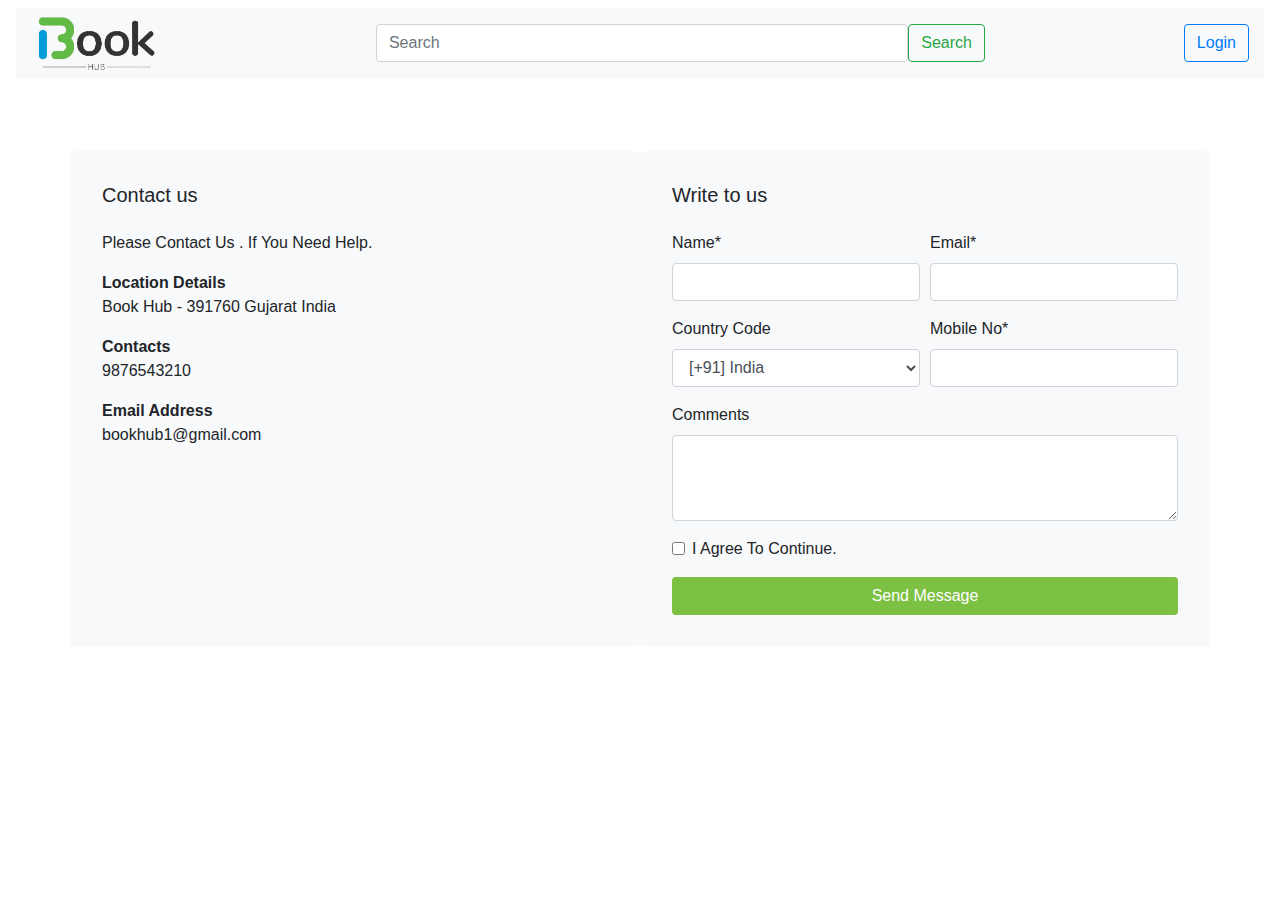
<file: static/contact_us.html>
<!DOCTYPE html>
<html lang="en">

<head>
  <meta charset="UTF-8">
  <meta name="viewport" content="width=device-width, initial-scale=1.0">
  <title>Contact Us</title>
  <link href="https://maxcdn.bootstrapcdn.com/bootstrap/4.5.2/css/bootstrap.min.css" rel="stylesheet">
  <style>
    .contact-header {
      background: linear-gradient(to right, #7cc144, #c9e7b2);
      color: white;
      padding: 2rem 0;
      text-align: center;
    }

    .contact-info,
    .contact-form {
      padding: 2rem;
      background-color: #f8f9fa;
      margin: 1rem 0;
      border-radius: 5px;
    }

    .contact-info h5,
    .contact-form h5 {
      margin-bottom: 1.5rem;
    }

    .btn-custom {
      background-color: #7cc144;
      color: white;
    }
  </style>
</head>

<body>
  <nav style="margin-bottom: 0px;" " class=" navbar bg-body-tertiary">
    <div class="container-fluid fnavbar navbar-expand-lg navbar-light bg-light ">
      <a class="navbar-brand">
        <img class="mh-100" style="max-width: 130px; max-height: 80px;" src="logo.png">
      </a>
      <form class="d-flex w-50" role="search">
        <input class="form-control" type="search" placeholder="Search" aria-label="Search">
        <button class="btn btn-outline-success" type="submit">Search</button>
      </form>
      <form action="{{ url_for('login' ) }}" method="post" ) }}">
        <button type="submit" class="btn btn-outline-primary">Login</button>
      </form>
    </div>

  </nav>


  <div class="container mt-5">
    <div class="row">
      <div class="col-md-6 contact-info">
        <h5>Contact us</h5>
        <p>Please Contact Us . If You Need Help.</p>
        <p><strong>Location Details</strong><br>Book Hub - 391760 Gujarat India</p>
        <p><strong>Contacts</strong><br>9876543210</p>
        <p><strong>Email Address</strong><br>bookhub1@gmail.com</p>
      </div>
      <div class="col-md-6 contact-form">
        <h5>Write to us</h5>
        <form>
          <div class="form-row">
            <div class="form-group col-md-6">
              <label for="name">Name*</label>
              <input type="text" class="form-control" id="name" required>
            </div>
            <div class="form-group col-md-6">
              <label for="email">Email*</label>
              <input type="email" class="form-control" id="email" required>
            </div>
          </div>
          <div class="form-row">
            <div class="form-group col-md-6">
              <label for="country-code">Country Code</label>
              <select id="country-code" class="form-control">
                <option selected>[+91] India</option>

              </select>
            </div>
            <div class="form-group col-md-6">
              <label for="mobile">Mobile No*</label>
              <input type="text" class="form-control" id="mobile" required>
            </div>
          </div>
          <div class="form-group">
            <label for="comments">Comments</label>
            <textarea class="form-control" id="comments" rows="3"></textarea>
          </div>
          <div class="form-group form-check">
            <input type="checkbox" class="form-check-input" id="agree" required>
            <label class="form-check-label" for="agree">I Agree To Continue.</label>
          </div>
          <button type="submit" class="btn btn-custom btn-block">Send Message</button>
        </form>
      </div>
    </div>
  </div>

  <script src="https://ajax.googleapis.com/ajax/libs/jquery/3.5.1/jquery.min.js"></script>
  <script src="https://cdnjs.cloudflare.com/ajax/libs/popper.js/1.16.0/umd/popper.min.js"></script>
  <script src="https://maxcdn.bootstrapcdn.com/bootstrap/4.5.2/js/bootstrap.min.js"></script>
</body>

</html>
</file>
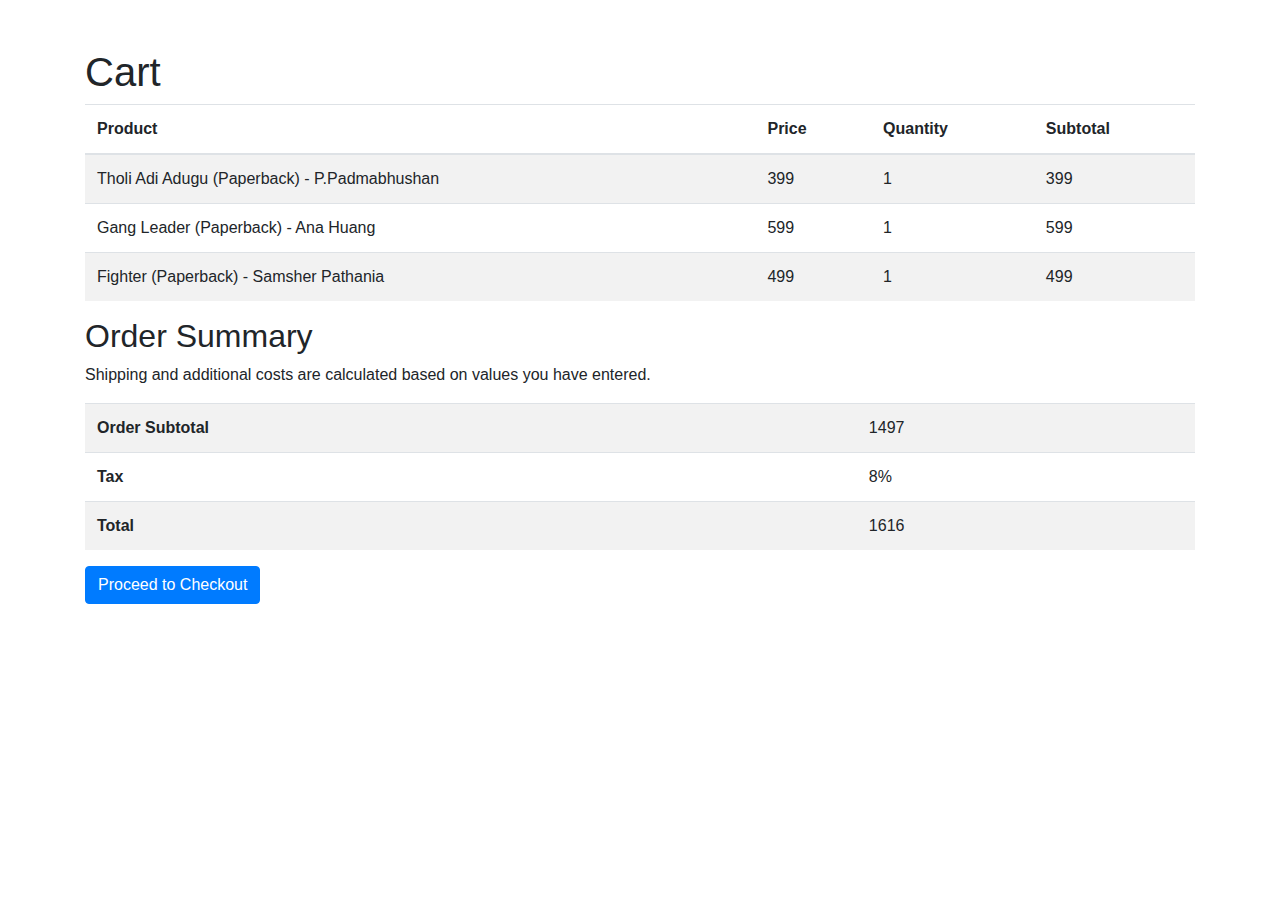
<file: static/my_cart.html>
<!DOCTYPE html>
<html lang="en">

<head>
  <meta charset="UTF-8">
  <meta name="viewport" content="width=device-width, initial-scale=1.0">
  <title>Cart</title>
  <link rel="stylesheet" href="https://maxcdn.bootstrapcdn.com/bootstrap/4.0.0/css/bootstrap.min.css">
</head>

<body>
  <div class="container mt-5">
    <h1>Cart</h1>
    <table class="table table-striped">
      <thead>
        <tr>
          <th>Product</th>
          <th>Price</th>
          <th>Quantity</th>
          <th>Subtotal</th>
        </tr>
      </thead>
      <tbody>
        <tr>
          <td>Tholi Adi Adugu (Paperback) - P.Padmabhushan</td>
          <td>399</td>
          <td>1</td>
          <td>399</td>
        </tr>
        <tr>
          <td>Gang Leader (Paperback) - Ana Huang</td>
          <td>599</td>
          <td>1</td>
          <td>599</td>
        </tr>
        <tr>
          <td>Fighter (Paperback) - Samsher Pathania</td>
          <td>499</td>
          <td>1</td>
          <td>499</td>
        </tr>
      </tbody>
    </table>
    <div class="order-summary">
      <h2>Order Summary</h2>
      <p>Shipping and additional costs are calculated based on values you have entered.</p>
      <table class="table table-striped">
        <tr>
          <th>Order Subtotal</th>
          <td>1497</td>
        </tr>
        <tr>
          <th>Tax</th>
          <td>8%</td>
        </tr>

        <tr>
          <th>Total</th>
          <td>1616</td>
        </tr>
      </table>
      <button class="btn btn-primary">Proceed to Checkout</button>
    </div>
  </div>
</body>

</html>
</file>
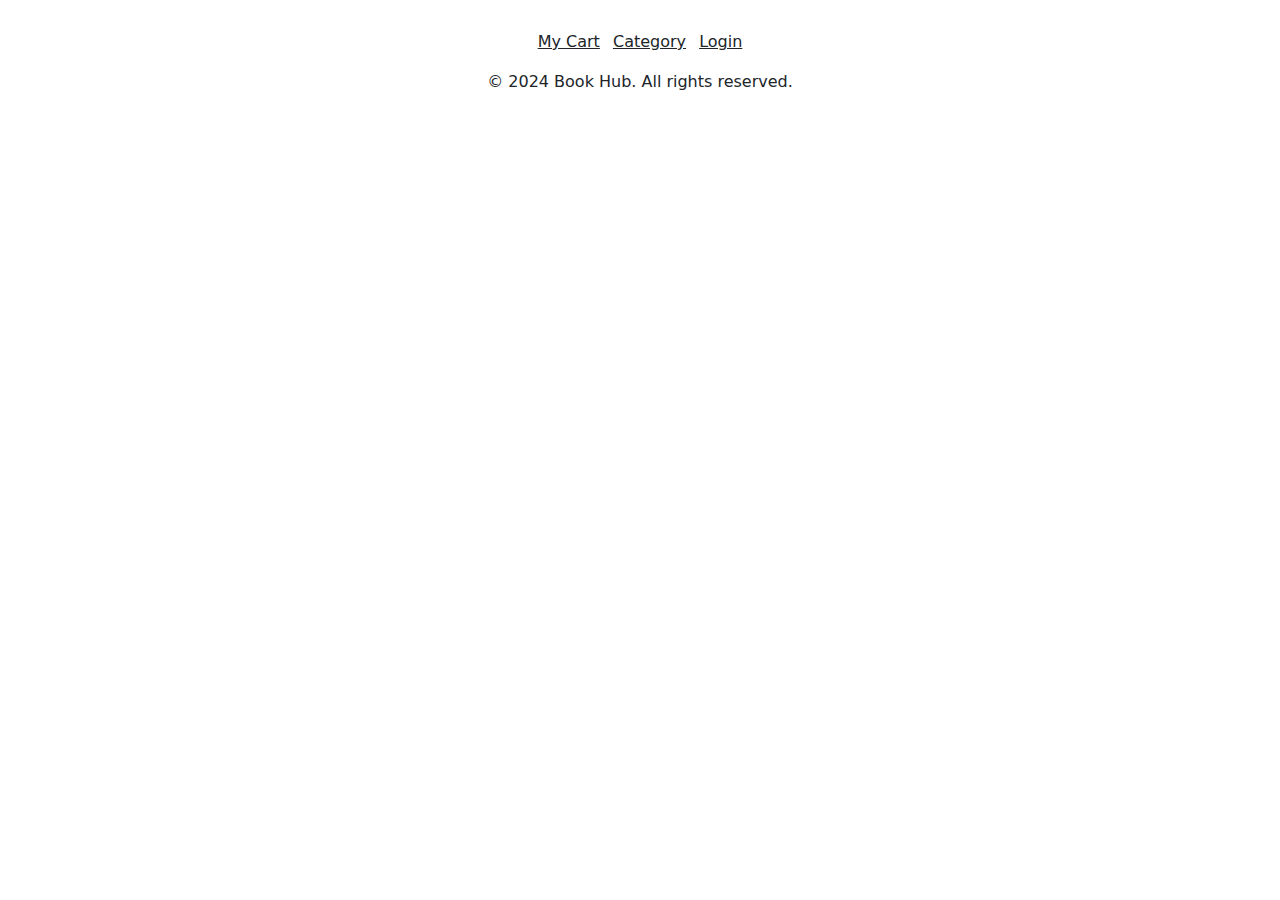
<file: templates/footer.html>
<!DOCTYPE html>
<html lang="en">

<head>
  <meta charset="UTF-8">
  <meta http-equiv="X-UA-Compatible" content="IE=edge">
  <meta name="viewport" content="width=device-width, initial-scale=1.0">
  <link href="https://cdn.jsdelivr.net/npm/bootstrap@5.3.3/dist/css/bootstrap.min.css" rel="stylesheet"
    integrity="sha384-QWTKZyjpPEjISv5WaRU9OFeRpok6YctnYmDr5pNlyT2bRjXh0JMhjY6hW+ALEwIH" crossorigin="anonymous">
  <title>Book Hub</title>
  <style>
    .footer {
      margin-top: 30px;
    }
  </style>
</head>

<body>
  <footer>
    <div class="footer container">
      <div class="row">
        <div class="text-center col-md-12">

          <ul class="list-inline">
            <li class="list-inline-item"><a href="#" class="link-dark">My Cart</a></li>

            <li class="list-inline-item"><a href="#" class="link-dark">Category</a></li>

            <li class="list-inline-item"><a href="#" class="link-dark">Login</a></li>

          </ul>
          <p>&copy; 2024 Book Hub. All rights reserved.</p>
        </div>
      </div>
    </div>
  </footer>

</body>

</html>
</file>
